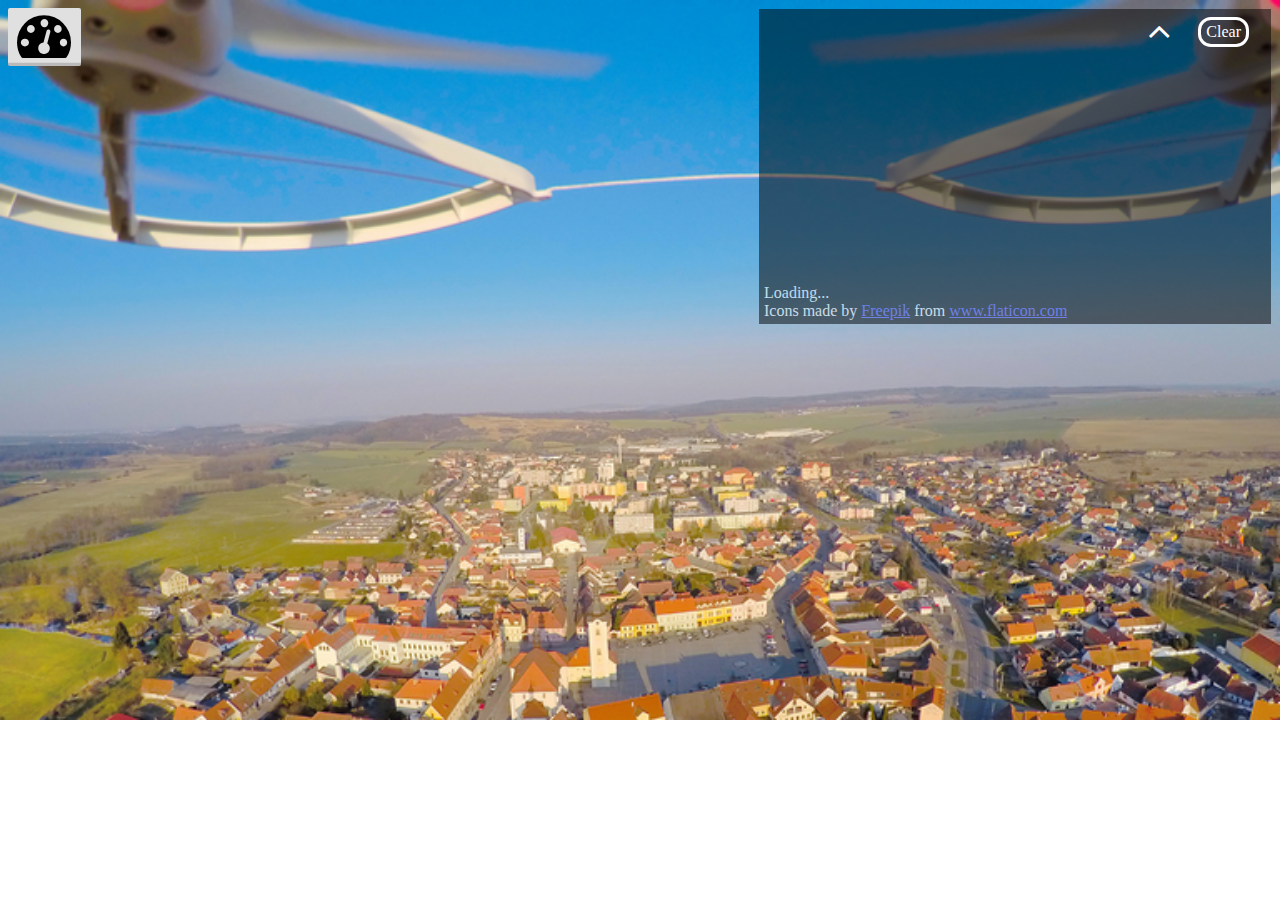
<file: index.html>
<!DOCTYPE html>
<html>

<head>
    <meta charset='utf-8'>
    <meta http-equiv='X-UA-Compatible' content='IE=edge'>
    <title>Page Title</title>
    <meta name='viewport' content="width=device-width, initial-scale=1.0, maximum-scale=1.0, user-scalable=no,minimum-scale=1.0, maximum-scale=1.0">
    <link rel="stylesheet" href="https://cdnjs.cloudflare.com/ajax/libs/font-awesome/4.7.0/css/font-awesome.min.css">
    <link rel='stylesheet' type='text/css' media='screen' href='main.css'>
    <script src='main.js'></script>
    <script src="virtualjoystick.js"></script>
    <script src="http://code.jquery.com/jquery-3.3.1.min.js"
        integrity="sha256-FgpCb/KJQlLNfOu91ta32o/NMZxltwRo8QtmkMRdAu8=" crossorigin="anonymous"></script>
</head>

<body>
    <div class="open" id="open">
        <div class="openspeed" id="openspeed"><i class="fa fa-tachometer"></i></i></div>
    </div>
    <button class="button" id="button">

        <input type="range" min="0" max="100" value="0" class="slider" id="myRange">
        <input type="text" pattern="[0-9]" id="percentage" maxlength="3" size="3" value="0">
        <p id="p">%</p>
        <div class="setSpeed" id="setSpeed"> Set Speed</div>
        <div class="kill" id="kill"> Kill</div>
        <div class="inc1" id="inc1">+1</div>
        <div class="inc5" id="inc5">+5</div>
        <div class="dec1" id="dec1">-1</div>
        <div class="dec5" id="dec5">-5</div>
        <div class="addInterval" id="addInterval">
            <div class="plus">+</div>
        </div>
        <div class="interval" id="interval">
            <div class="intervalBtn" id="intervalBtn1">
                <div class="speed" id="speed">100%</div>
            </div>
            <div class="intervalBtn" id="intervalBtn2">
                <div class="speed" id="speed">50%</div>
            </div>
            <div class="intervalBtn" id="intervalBtn3">
                <div class="speed" id="speed">0%</div>
            </div>

        </div>

    </button>

    <div class="driveBtn" id="driveBtn">
        <div class="drive" id="drive"></div>
        <div class="u" id="upc">
            <div class="arrowPC up" id="upArrowPC"></div>
        </div>
        <div class="l" id="lpc">
            <div class="arrowPC left" id="leftArrowPC"></div>
        </div>
        <div class="d" id="dpc">
            <div class="arrowPC down" id="downArrowPC"></div>
        </div>
        <div class="r" id="rpc">
            <div class="arrowPC right" id="rightArrowPC"></div>
        </div>
    </div>

    <div class="u" id="u">
        <div class="arrow up" id="upArrow"></div>
    </div>
    <div class="l" id="l">
        <div class="arrow left" id="leftArrow"></div>
    </div>
    <div class="d" id="d">
        <div class="arrow down" id="downArrow"></div>
    </div>
    <div class="r" id="r">
        <div class="arrow right" id="rightArrow"></div>
    </div>
    <div class="stop" id="stop">STOP</div>

    <div id="container"></div>

    <div class"joyStickBtn" id="joyStickBtn"></div>
		

    <span class="output" id="output">
        <div class="outputtext" id="outputtext">
            Loading...<br>
            Icons made by <a href="https://www.flaticon.com/authors/freepik" title="Freepik" target="_blank">Freepik</a>
            from <a href="https://www.flaticon.com/" title="Flaticon" target="_blank"> www.flaticon.com</a><br>

        </div>
    </span>
    <div class="clear" id="clear">Clear</div>
    <div class="collapse" id="collapse">
        <i class="fa fa-angle-down" style="font-size:36px"></i>
    </div>
    <div class="hint" id="hint">Close Prompt</div>

</body>

</html>
</file>
<file: main.css>
:root {
    --back: #E0E0E0;
    --front: black;
}

body {
    background-image: url('electronicdesign_16021_intel_drones_promo_1.png');
    background-repeat: no-repeat;
    background-size: 100%;
    object-fit: cover;
    overflow: hidden;
    transition: all .5s;
}
#p {
    margin-block-start: -2em;
    position: absolute;
    top: 302px;
    left: 172px;
}
.openspeed {
    width: 61px;
    height: auto;
    position: absolute;
    left: 9px;
    top: -3px;
    font-size: 54px;
    color: var(--front);
}
.button {
    display: inline-block;
    padding: 0.7em 1.4em;
    margin: 0 0.3em 0.3em 0;
    border-radius: 0.15em;
    box-sizing: border-box;
    text-decoration: none;
    font-family: 'Roboto', sans-serif;
    text-transform: uppercase;
    font-weight: 400;
    color: black;

    box-shadow: inset 0 -0.6em 0 -0.35em rgba(0, 0, 0, 0.17);
    text-align: center;
    position: relative;

    border: none;
    height: 58px;
    width: 73px;
    overflow: hidden;
    transition: all .5s;
    background-color: var(--back);
    z-index: 6;


}
a:-webkit-any-link{
    color: #4d4dff;
}
.button:hover {
    width: 290px;
    height: 377px;

}

.driveBtn{
    height: 58px;
    width: 73px;
    top: -251px;
    position: relative;
    background-color: var(--back);
    box-shadow: inset 0 -0.6em 0 -0.35em rgba(0, 0, 0, 0.17);
    transition: all .5s;
    overflow: hidden;
    z-index: 9;
}

.drive{
    
    background-image: url(steeringWheel.png);
    background-repeat: no-repeat;
    background-size: 45px auto;
    background-position-x: center;
    background-position-y: center;
    position: relative;
    height: 58px;
    width: 73px;
    
    
}


.driveBtn:hover{

    width: 290px;
    height: 360px;

}

.open{
    position: absolute;
    height: 58px;
    width: 73px;
    z-index: 10;
}
.open:hover+.button{
    pointer-events: all;
    width: 290px;
    height: 377px;
}

.button:hover+.driveBtn{
    top: 2px;
}
.slider {
    position: relative;
    left: .5px;
    writing-mode: bt-lr;
    /* IE */
    background-color: rgba(0, 0, 0, 0.0);
    transform: rotate(270deg);
    -moz-transform: rotate(270deg);
    -webkit-appearance: none;
    /* WebKit */
    height: 300px;
    width: 200px;
    outline: none;
}
.slider::-webkit-slider-runnable-track {
    background: linear-gradient(to left, red, yellow, green);

    width: 50px;
    border-radius: 4px;
    transition: .3s;
}
.slider::-webkit-slider-thumb {
    -webkit-appearance: none;
    appearance: none;
    width: 10px;
    height: 50px;
    background: black;
    cursor: pointer;
}
.output {
    width: 40vw;
    height: 35vh;
    background-color: black;
    color: white;
    position: absolute;
    right: 10px;
    opacity: .5;
    overflow: auto;
    transition: all .5s;
    top: 9px;
    right: 9px;
}
.setSpeed {
    position: relative;
    width: 100px;
    height: 32px;
    right: -150px;
    bottom: 2px;
    padding-top: 17px;
    border-style: outset;
}
.setSpeed:hover {
    cursor: pointer;
}
.kill {
    position: relative;
    width: 100px;
    height: 32px;
    right: 0px;
    bottom: 55px;
    padding-top: 17px;
    border-style: outset;
}
.kill:hover {
    cursor: pointer;
}
.output::-webkit-scrollbar {
    width: 10px;
}
/* Track */
.output::-webkit-scrollbar-track {
    background: #f1f1f1;
}
/* Handle */
.output::-webkit-scrollbar-thumb {
    background: #888;
}
.clear {
    right: 31px;
    top: 17px;
    position: absolute;
    border-style: solid;
    padding: 3px 5px 3px 5px;
    border-radius: 13px;
    color: white;
    transition: all .5s;
}
.clear:hover {
    cursor: pointer;
}
.collapse {
    position: absolute;
    color: white;
    right: 93px;
    top: 15px;
    padding: 0px 16px 0px 16px;
    transition: all .5s;
    transform: rotate(180deg);
    overflow: hidden;
}
.collapse:hover {
    cursor: pointer;
}
#percentage {
    position: absolute;
    text-align: end;
    left: 119px;
    top: 269px;
    border-width: 0px;
    border: none;
    background-color: var(--back);
    border-bottom: black solid 2px
}
.inc1 {
    position: relative;
    top: -261px;
    left: 153px;
    width: 21px;
    padding: 40px 16px 40px 16px;
    border-style: outset;
}
.inc5 {
    position: relative;
    top: -462px;
    left: 153px;
    width: 21px;
    padding: 40px 16px 40px 16px;
    border-style: outset;
}
.dec1 {
    position: relative;
    top: -462px;
    left: 42px;
    width: 21px;
    padding: 40px 16px 40px 16px;
    border-style: outset;
}

.dec5 {
    position: relative;
    top: -664px;
    left: 42px;
    width: 21px;
    padding: 40px 16px 40px 16px;
    border-style: outset;
}

.hint {
    visibility: hidden;
    position: absolute;

    width: auto;

    right: 103px;
    top: 21px;
    background-color: whitesmoke;
    padding: 3px;
    border: #7D9280 solid 2px;
    opacity: 0;
    pointer-events: none;
}

#collapse:hover+#hint {

    animation: bounceIn 1s 1s 1 normal forwards;
}

.outputtext {
    position: absolute;
    bottom: 4px;
    left: 5px;
    overflow: hidden;
}

.addInterval {
    position: relative;
    top: -827px;
    right: -207px;
    height: 60px;
    width: 61px;
    border-style: outset;
}

.plus {
    position: relative;
    top: -16px;
    font-weight: 800;
    font-size: 61px;

}

.interval {
    position: relative;
    top: -830px;
    right: -211px;
    width: 60px;
    height: 200px;
}

.intervalBtn {
    height: 31%;
    border-style: outset;
}

.speed {
    top: 26%;
    position: relative;
    font-size: 18px;
    font-weight: 800;
}

@keyframes bounceIn {

    100% {
        visibility: visible;
        opacity: .9;
        top: 43px;
    }
}

.arrow {
    visibility: hidden;
}

.arrowPC{
    visibility: visible;
}

.stop {
    visibility: hidden;
    position: absolute;
}

.u {
    position: absolute;
    top: 0px;
    left: 89px;
    width: 35%;
    height: 50%;
}

.up {
    -webkit-transform: rotate(-135deg);
    border: solid black;
    border-width: 0 10px 10px 0;
    display: inline-block;
    padding: 21px;
    position: absolute;
    left: -16%;
    top: 16%;
    margin: 50px;
}

.down {
    transform: rotate(45deg);
    -webkit-transform: rotate(45deg);
    border: solid black;
    border-width: 0 10px 10px 0;
    display: inline-block;
    padding: 21px;
    position: absolute;
    left: -29.5%;
    top: 2%;
    margin: 50px;

}

.d {
    height: 52%;
    position: absolute;
    top: 48%;
    width: 33%;
    left: 100px;
}

.left {
    transform: rotate(135deg);
    -webkit-transform: rotate(135deg);
    border: solid black;
    border-width: 0 10px 10px 0;
    display: inline-block;
    padding: 21px;
    position: absolute;
    left: -3%;
    top: 13%;
    margin: 50px;
}

.l {
    height: 82%;
    position: absolute;
    top: 18%;
    width: 32%;
    left: -2%;
}

.right {

    transform: rotate(-45deg);
    -webkit-transform: rotate(-45deg);
    border: solid black;
    border-width: 0 10px 10px 0;
    display: inline-block;
    padding: 21px;
    position: absolute;
    left: -45%;
    top: 29%;
    margin: 50px;
}

.r {
    height: 100%;
    position: absolute;
    top: 0%;
    width: 34%;
    right: 0%;
}

#info {
    position	: absolute;
    top		: 0px;
    width		: 100%;
    padding		: 5px;
    text-align	: center;
}
#info a {
    color		: #66F;
    text-decoration	: none;
}
#info a:hover {
    text-decoration	: underline;
}
#container {
    position: absolute;
    width: 100%;
    top: -20vh;
    height: 57vh;
    overflow: hidden;
    padding: 0;
    margin: 0;
    -webkit-user-select	: none;
    -moz-user-select	: none;
    visibility: hidden;
}



@media only screen and (max-device-width: 1366px) and (-webkit-min-device-pixel-ratio: 2) {

    #container{
        visibility: visible;
        position: absolute;
        z-index: 5;
    }

    .hint {
        visibility: hidden !important;
    }

    @keyframes bounceIn {

        100% {
            visibility: hidden;
        }
    }

    .slider::-webkit-slider-thumb {

        width: 50px;
        opacity: .55;

    }

    .up {
        visibility: visible;
        transform: rotate(-135deg);
        -webkit-transform: rotate(-135deg);
        border: solid black;
        border-width: 0 10px 10px 0;
        display: inline-block;
        padding: 21px;
        background-color: white;
        position: absolute;
        left: 1%;
        top: 19%;
        margin: 50px;
    }

    .u {
        height: 31%;
        position: absolute;
        top: 32%;
        width: 36%;
        left: 31%;
    }


    .down {
        visibility: visible;
        transform: rotate(45deg);
        -webkit-transform: rotate(45deg);
        border: solid black;
        border-width: 0 10px 10px 0;
        display: inline-block;
        padding: 21px;
        background-color: white;
        position: absolute;
        left: 1%;
        top: 19%;
        margin: 50px;
    }

    .d {
        height: 33%;
        position: absolute;
        top: 60%;
        width: 36%;
        left: 31%;
    }

    .left {
        visibility: visible;
        transform: rotate(135deg);
        -webkit-transform: rotate(135deg);
        border: solid black;
        border-width: 0 10px 10px 0;
        display: inline-block;
        padding: 21px;
        background-color: white;
        position: absolute;
        left: -3%;
        top: 29%;
        margin: 50px;
    }

    .l {
        height: 64%;
        position: absolute;
        top: 32%;
        width: 32%;
        left: -2%;

    }

    .right {
        visibility: visible;
        transform: rotate(-45deg);
        -webkit-transform: rotate(-45deg);
        border: solid black;
        border-width: 0 10px 10px 0;
        display: inline-block;
        padding: 21px;
        background-color: white;
        position: absolute;
        left: -7%;
        top: 29%;
        margin: 50px;
    }


    .r {
        height: 64%;
        position: absolute;
        top: 32%;
        width: 32%;
        right: 2%;
    }

    .stop {
        visibility: visible;
        position: absolute;
        top: 55%;
        left: 32.5%;
        font-weight: 800;
        font-size: 29px;
        font-family: 'Roboto', sans-serif;
        width: 86px;
        padding: 8%;
        z-index: 3;
    }


    .collapse {
        bottom: 1.2vh;
        right: 84px;
        top: auto;
        z-index: 5;
    }


    .output {
        bottom: 0px;
        width: 100%;
        right: 0px;
        top: auto;
        z-index: 5;
        height: 7vh;

    }

    .clear {
        bottom: 1.5vh;
        right: 23px;
        top: auto;
        z-index: 5;
    }

    .driveBtn{
        visibility: hidden;
    }

    .arrowPC{
        visibility: hidden;
    }
}
</file>
